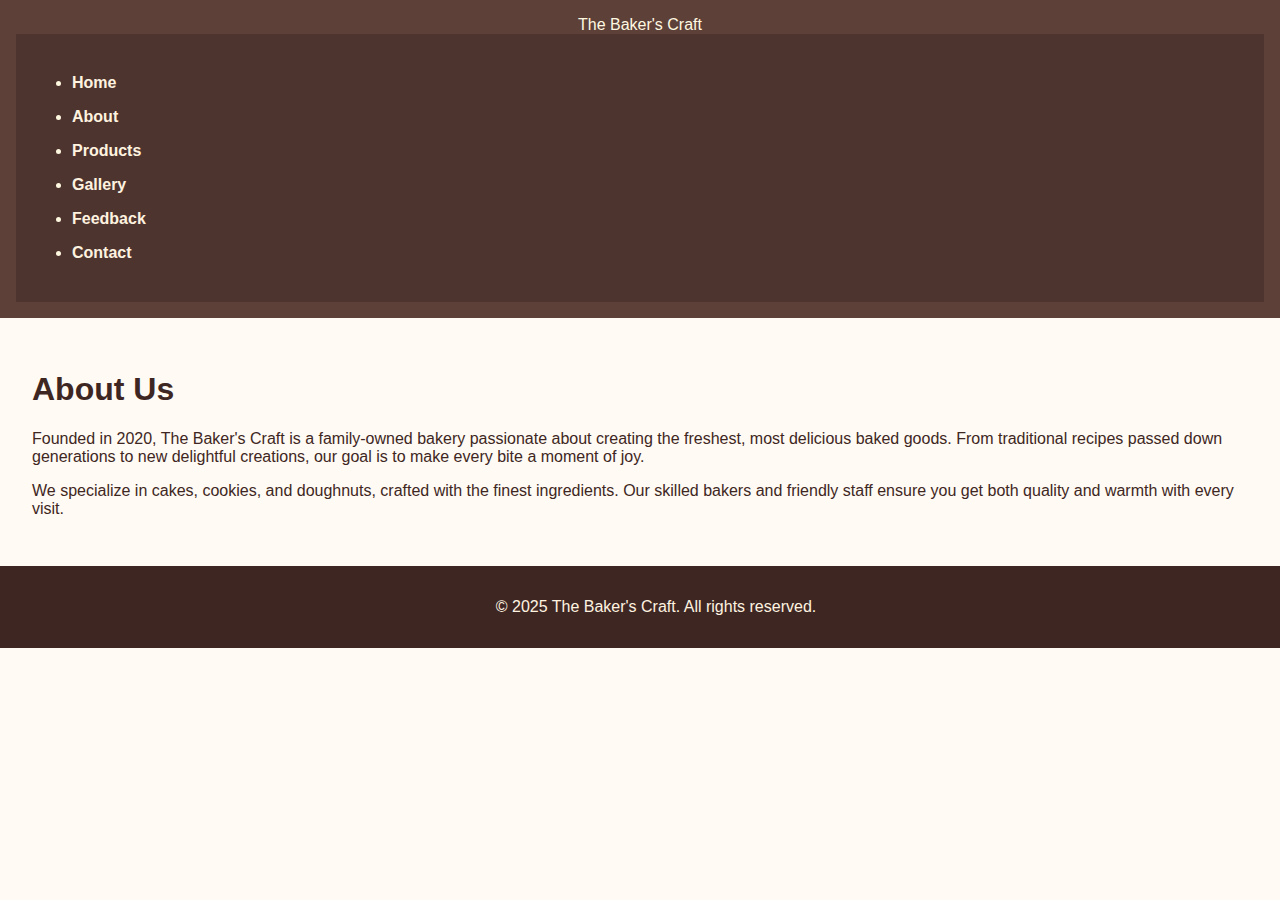
<file: about.html>
<!DOCTYPE html>
<html lang="en">
<head>
  <meta charset="UTF-8" />
  <meta name="viewport" content="width=device-width, initial-scale=1.0" />
  <title>About | The Baker's Craft</title>
  <link rel="stylesheet" href="style.css" />
</head>
<body>
  <header>
    <div class="logo">The Baker's Craft</div>
    <nav>
      <ul>
        <li><a href="index.html">Home</a></li>
        <li><a href="about.html">About</a></li>
        <li><a href="products.html">Products</a></li>
        <li><a href="gallery.html">Gallery</a></li>
        <li><a href="feedback.html">Feedback</a></li>
        <li><a href="contact.html">Contact</a></li>
      </ul>
    </nav>
  </header>

  <main>
    <section class="content">
      <h1>About Us</h1>
      <p>Founded in 2020, The Baker's Craft is a family-owned bakery passionate about creating the freshest, most delicious baked goods. From traditional recipes passed down generations to new delightful creations, our goal is to make every bite a moment of joy.</p>
      <p>We specialize in cakes, cookies, and doughnuts, crafted with the finest ingredients. Our skilled bakers and friendly staff ensure you get both quality and warmth with every visit.</p>
    </section>
  </main>

  <footer>
    <p>&copy; 2025 The Baker's Craft. All rights reserved.</p>
  </footer>
</body>
</html>
</file>
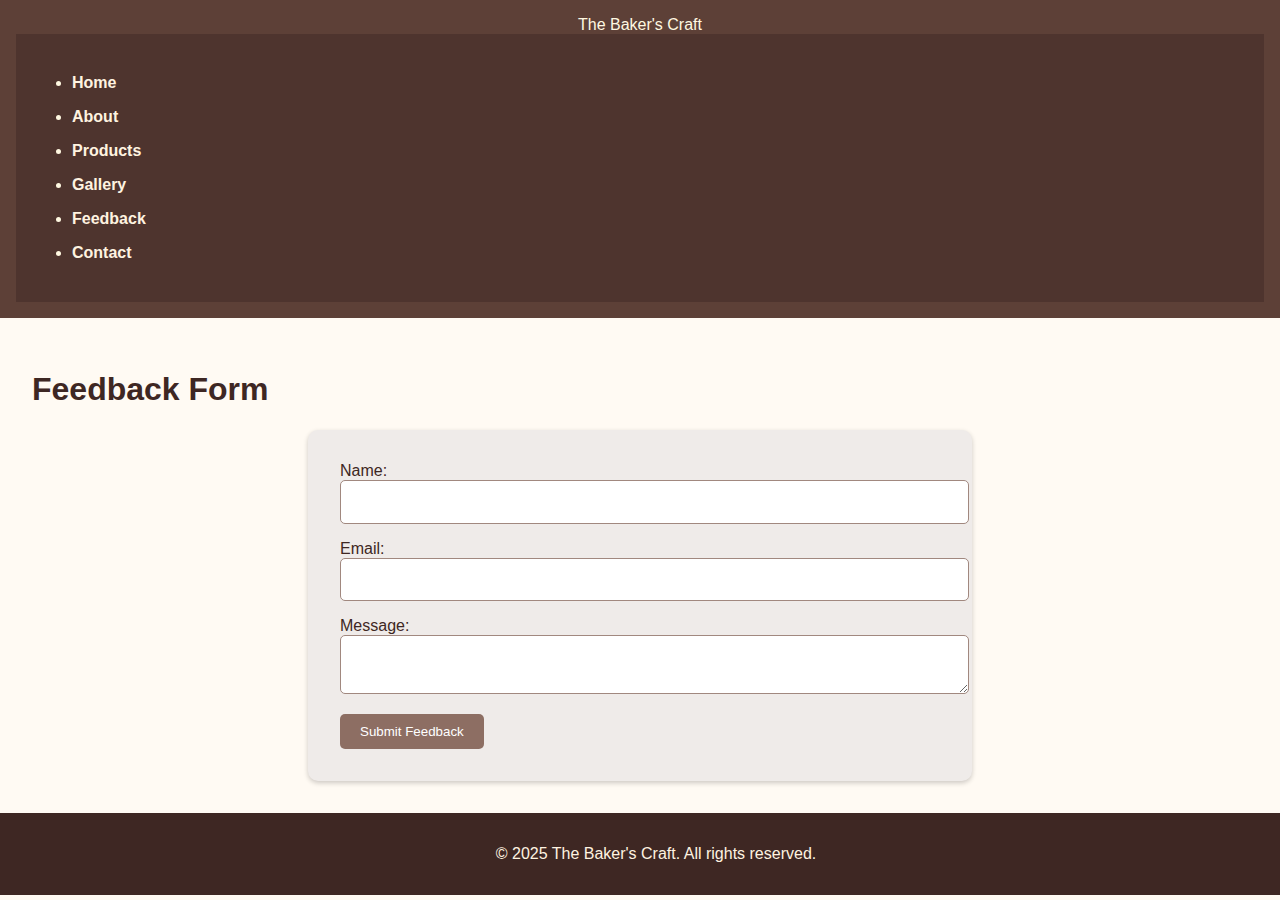
<file: feedback.html>
<!DOCTYPE html>
<html lang="en">
<head>
  <meta charset="UTF-8" />
  <meta name="viewport" content="width=device-width, initial-scale=1.0" />
  <title>Feedback | The Baker's Craft</title>
  <link rel="stylesheet" href="style.css" />
</head>
<body>
  <header>
    <div class="logo">The Baker's Craft</div>
    <nav>
      <ul>
        <li><a href="index.html">Home</a></li>
        <li><a href="about.html">About</a></li>
        <li><a href="products.html">Products</a></li>
        <li><a href="gallery.html">Gallery</a></li>
        <li><a href="feedback.html">Feedback</a></li>
        <li><a href="contact.html">Contact</a></li>
      </ul>
    </nav>
  </header>

  <main>
    <section class="content">
      <h1>Feedback Form</h1>
      <form action="#" method="post">
        <label for="name">Name:</label>
        <input type="text" id="name" name="name" required />

        <label for="email">Email:</label>
        <input type="email" id="email" name="email" required />

        <label for="message">Message:</label>
        <textarea id="message" name="message" required></textarea>

        <button type="submit">Submit Feedback</button>
      </form>
    </section>
  </main>

  <footer>
    <p>&copy; 2025 The Baker's Craft. All rights reserved.</p>
  </footer>
</body>
</html>
</file>
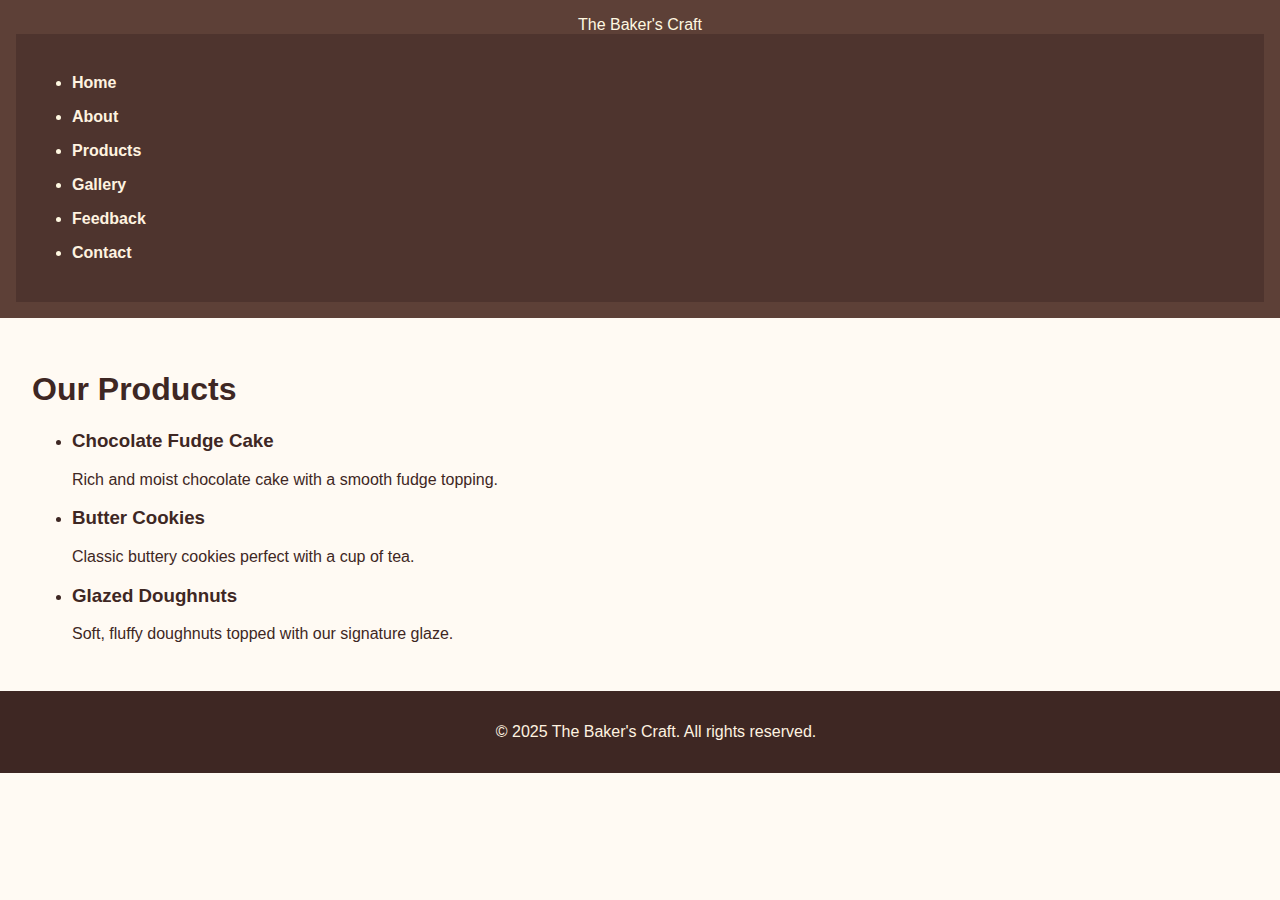
<file: products.html>
<!DOCTYPE html>
<html lang="en">
<head>
  <meta charset="UTF-8" />
  <meta name="viewport" content="width=device-width, initial-scale=1.0" />
  <title>Products | The Baker's Craft</title>
  <link rel="stylesheet" href="style.css" />
</head>
<body>
  <header>
    <div class="logo">The Baker's Craft</div>
    <nav>
      <ul>
        <li><a href="index.html">Home</a></li>
        <li><a href="about.html">About</a></li>
        <li><a href="products.html">Products</a></li>
        <li><a href="gallery.html">Gallery</a></li>
        <li><a href="feedback.html">Feedback</a></li>
        <li><a href="contact.html">Contact</a></li>
      </ul>
    </nav>
  </header>

  <main>
    <section class="content">
      <h1>Our Products</h1>
      <ul class="product-list">
        <li>
          <h3>Chocolate Fudge Cake</h3>
          <p>Rich and moist chocolate cake with a smooth fudge topping.</p>
        </li>
        <li>
          <h3>Butter Cookies</h3>
          <p>Classic buttery cookies perfect with a cup of tea.</p>
        </li>
        <li>
          <h3>Glazed Doughnuts</h3>
          <p>Soft, fluffy doughnuts topped with our signature glaze.</p>
        </li>
      </ul>
    </section>
  </main>

  <footer>
    <p>&copy; 2025 The Baker's Craft. All rights reserved.</p>
  </footer>
</body>
</html>
</file>
<file: style.css>
/* Global Styles */
body {
  font-family: 'Segoe UI', Tahoma, Geneva, Verdana, sans-serif;
  background-color: #fffaf3;
  color: #3e2723;
  margin: 0;
  padding: 0;
}

header {
  background-color: #5d4037;
  color: #fff8e1;
  padding: 1rem;
  text-align: center;
}

nav {
  background-color: #4e342e; /* deep brown */
  padding: 1em;
  text-align: left;
  display: block;
}

nav a {
  display: block;         /* Stacks the links vertically */
  color: #fff3e0;
  text-decoration: none;
  padding: 0.5em 0;
  font-weight: bold;
}

nav a:hover {
  background-color: #6d4c41; /* slightly lighter brown */
}

main {
  padding: 2rem;
}

footer {
  background-color: #3e2723;
  color: #fff3e0;
  text-align: center;
  padding: 1rem;
  position: relative;
  bottom: 0;
  width: 100%;
}

.gallery {
  display: flex;
  flex-wrap: wrap;
  gap: 1rem;
  justify-content: center;
  margin-top: 2rem;
}

.gallery img {
  width: 300px;
  height: auto;
  border: 4px solid #bcaaa4;
  border-radius: 8px;
  box-shadow: 0 4px 6px rgba(0,0,0,0.1);
  transition: transform 0.3s ease;
}

.gallery img:hover {
  transform: scale(1.05);
}

form {
  background-color: #efebe9;
  padding: 2rem;
  border-radius: 10px;
  max-width: 600px;
  margin: auto;
  box-shadow: 0 2px 5px rgba(0,0,0,0.2);
}

input, textarea {
  width: 100%;
  padding: 1em;
  margin-bottom: 1rem;
  border: 1px solid #a1887f;
  border-radius: 5px;
}

button {
  background-color: #8d6e63;
  color: white;
  border: none;
  padding: 0.75em 1.5em;
  border-radius: 5px;
  cursor: pointer;
}

button:hover {
  background-color: #6d4c41;
}

#todays-special {
  font-size: 1.5rem;
  color: #6d4c41;
  text-align: center;
  margin-top: 1rem;
}
</file>
